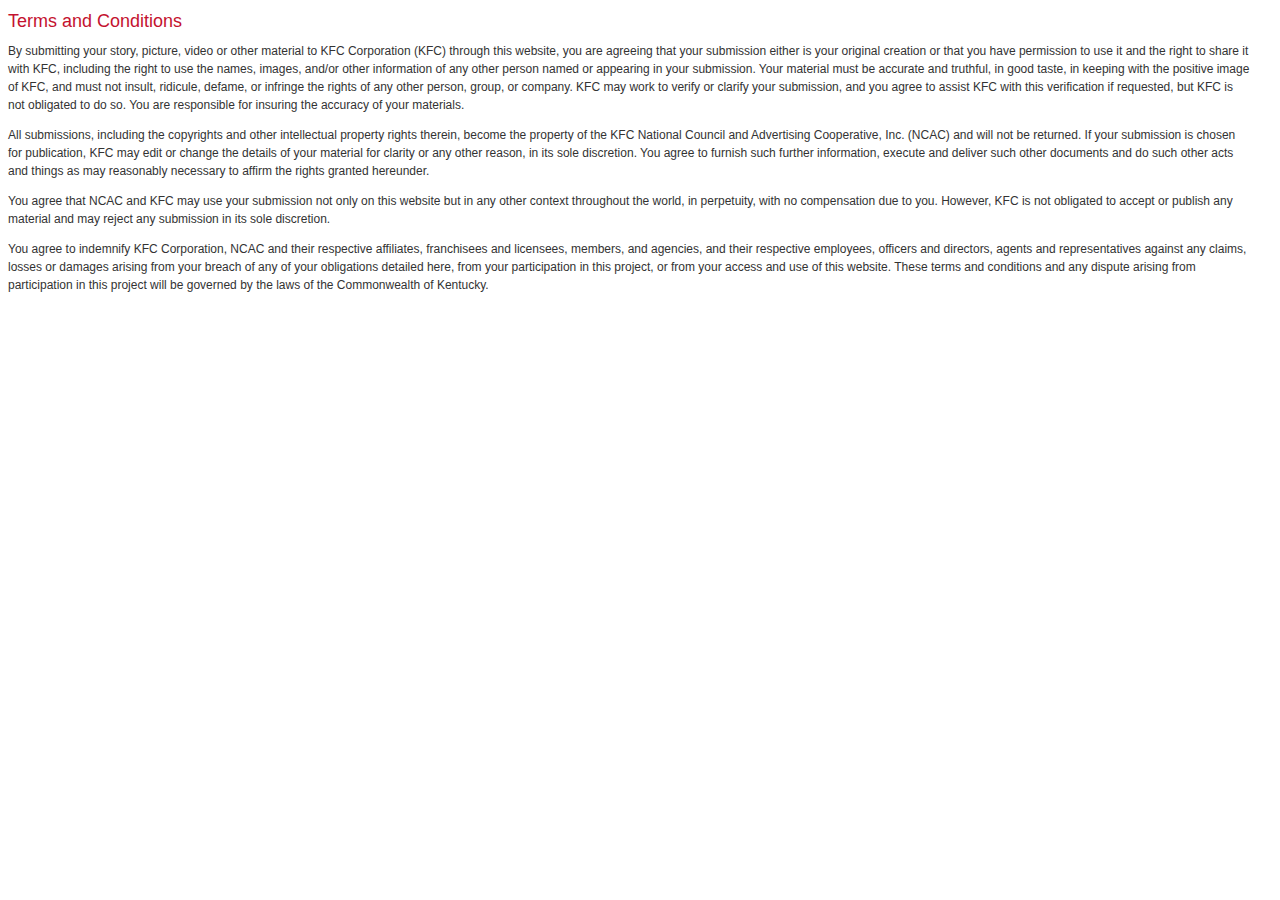
<file: 20150529153448_1_0_ad828d7/includes/terms.html>
<!DOCTYPE html PUBLIC "-//W3C//DTD XHTML 1.0 Transitional//EN" "http://www.w3.org/TR/xhtml1/DTD/xhtml1-transitional.dtd">
<html xmlns="http://www.w3.org/1999/xhtml">
<head>
<meta http-equiv="Content-Type" content="text/html; charset=UTF-8" />
<title>Untitled Document</title>
<style>
body {
	font-size:12px;
	line-height:18px;
	color:#333;
	font-family:Arial, Helvetica, sans-serif;	
	padding-right:20px;
}
h1 {
	font-size:18px;
	color:#c4122f;
	font-size:18px;
	font-weight:normal;	
}
</style>
</head>

<body>
<h1>Terms and Conditions</h1>
<p>By submitting your story, picture, video or other material to KFC Corporation (KFC) through this website, you are agreeing that your submission either is your original creation or that you have permission to use it and the right to share it with KFC, including the right to use the names, images, and/or other information of any other person named or appearing in your submission. Your material must be accurate and truthful, in good taste, in keeping with the positive image of KFC, and must not insult, ridicule, defame, or infringe the rights of any other person, group, or company. KFC may work to verify or clarify your submission, and you agree to assist KFC with this verification if requested, but KFC is not obligated to do so. You are responsible for insuring the accuracy of your materials.</p>

<p>All submissions, including the copyrights and other intellectual property rights therein, become the property of the KFC National Council and Advertising Cooperative, Inc. (NCAC) and will not be returned. If your submission is chosen for publication, KFC may edit or change the details of your material for clarity or any other reason, in its sole discretion. You agree to furnish such further information, execute and deliver such other documents and do such other acts and things as may reasonably necessary to affirm the rights granted hereunder.</p>

<p>You agree that NCAC and KFC may use your submission not only on this website but in any other context throughout the world, in perpetuity, with no compensation due to you. However, KFC is not obligated to accept or publish any material and may reject any submission in its sole discretion.</p>

<p>You agree to indemnify KFC Corporation, NCAC and their respective affiliates, franchisees and licensees, members, and agencies, and their respective employees, officers and directors, agents and representatives against any claims, losses or damages arising from your breach of any of your obligations detailed here, from your participation in this project, or from your access and use of this website. These terms and conditions and any dispute arising from participation in this project will be governed by the laws of the Commonwealth of Kentucky.</p>

</body>
</html>
</file>
